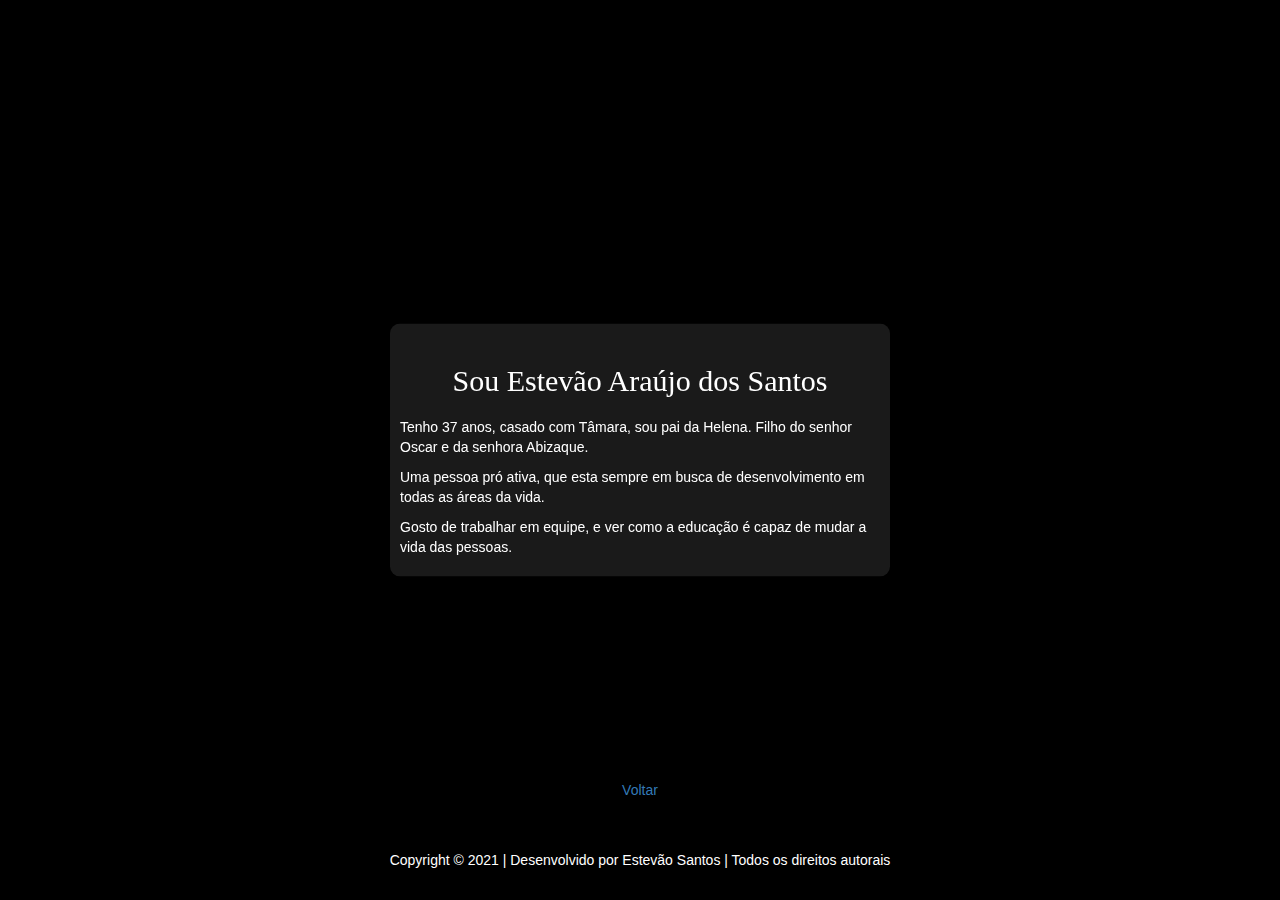
<file: pagina2.html>
<!DOCTYPE html>
<html lang="pt-br">
<head>
    <meta charset="utf-8"/>
    <meta http-equiv="X-UA-Compatible" content="IE=edge,chrome=1"/>

    <meta content='width=device-width, initial-scale=1.0, maximum-scale=1.0, user-scalable=0' name='viewport'/>
    <meta name="viewport" content="width=device-width"/>

    <title>Sou! - Estevão Santos</title>

    <link href="https://maxcdn.bootstrapcdn.com/bootstrap/3.3.7/css/bootstrap.min.css" rel="stylesheet"/>
    <link rel="stylesheet" href="style_pagina2.css">


    <!--     Fonts     -->
    <link href="https://maxcdn.bootstrapcdn.com/font-awesome/4.7.0/css/font-awesome.min.css" rel="stylesheet">
    <link href='https://fonts.googleapis.com/css?family=Grand+Hotel' rel='stylesheet' type='text/css'>

</head>



<body>

<div class="main">
    <div class="cover black" data-color="black"></div>
    <div class="container">
        <div class="content">
            <h2 class="titulo">Sou Estevão Araújo dos Santos</h2>
        </div>
        <div class="texto">
            <p>Tenho 37 anos, casado com Tâmara, sou pai da Helena. Filho do senhor Oscar e da senhora Abizaque.</p>
            <p>Uma pessoa pró ativa, que esta sempre em busca de desenvolvimento em todas as áreas da vida.</p>
            <p>Gosto de trabalhar em equipe, e ver como a educação é capaz de mudar a vida das pessoas.</p>
            
        </div>
    </div>
    <div class="footer">
        <div class="botao">
            <a href="index.html">Voltar</a>
        </div>
        <div class="criador">
            <p>Copyright &#0169 2021 | Desenvolvido por Estevão Santos | Todos os direitos autorais</p>
        </div>
    </div>
</div>
</body>
</html>
</file>
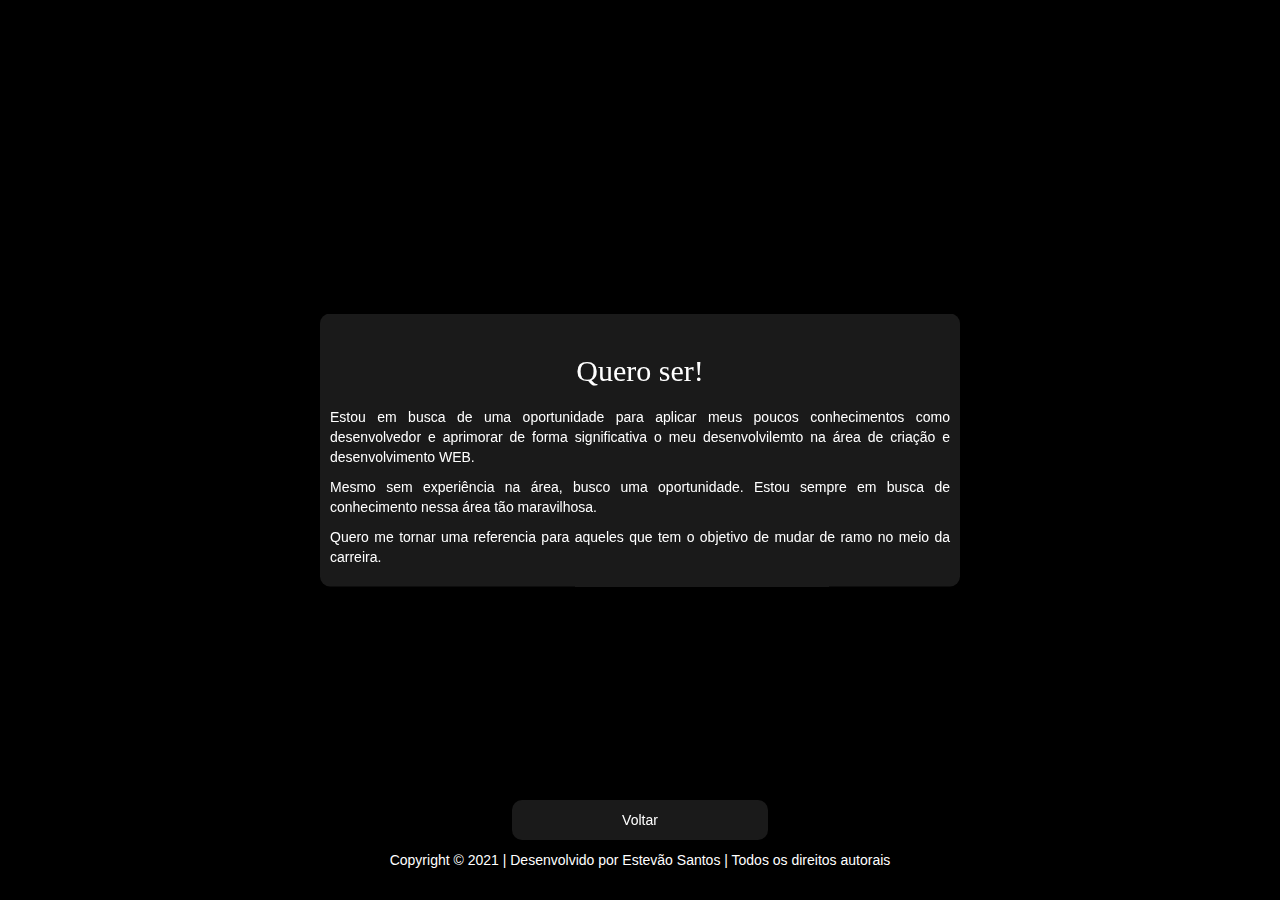
<file: pagina3.html>
<!DOCTYPE html>
<html lang="pt-br">
<head>
    <meta charset="utf-8"/>
    <meta http-equiv="X-UA-Compatible" content="IE=edge,chrome=1"/>

    <meta content='width=device-width, initial-scale=1.0, maximum-scale=1.0, user-scalable=0' name='viewport'/>
    <meta name="viewport" content="width=device-width"/>

    <title>Quero ser! - Estevão Santos</title>

    <link href="https://maxcdn.bootstrapcdn.com/bootstrap/3.3.7/css/bootstrap.min.css" rel="stylesheet"/>
    <link rel="stylesheet" href="style_pagina3.css">


    <!--     Fonts     -->
    <link href="https://maxcdn.bootstrapcdn.com/font-awesome/4.7.0/css/font-awesome.min.css" rel="stylesheet">
    <link href='https://fonts.googleapis.com/css?family=Grand+Hotel' rel='stylesheet' type='text/css'>

</head>



<body>

<div class="main">
    <div class="cover black" data-color="black"></div>
    <div class="container">
        <div class="content">
            <h2 class="titulo">Quero ser!</h2>
        </div>
        <div class="texto">
            <p>Estou em busca de uma oportunidade para aplicar meus poucos conhecimentos como desenvolvedor e aprimorar de forma significativa o meu desenvolvilemto na área de criação e desenvolvimento WEB.</p>
            <p>Mesmo sem experiência na área, busco uma oportunidade. Estou sempre em busca de conhecimento nessa área tão maravilhosa.</p>
            <p>Quero me tornar uma referencia para aqueles que tem o objetivo de mudar de ramo no meio da carreira.</p>
        </div>
    </div>
    <div class="footer">
        <div class="botao">
            <a href="index.html">Voltar</a>
        </div>
        <div class="criador">
            <p>Copyright &#0169 2021 | Desenvolvido por Estevão Santos | Todos os direitos autorais</p>
        </div>
    </div>
</div>
</body>
</html>
</file>
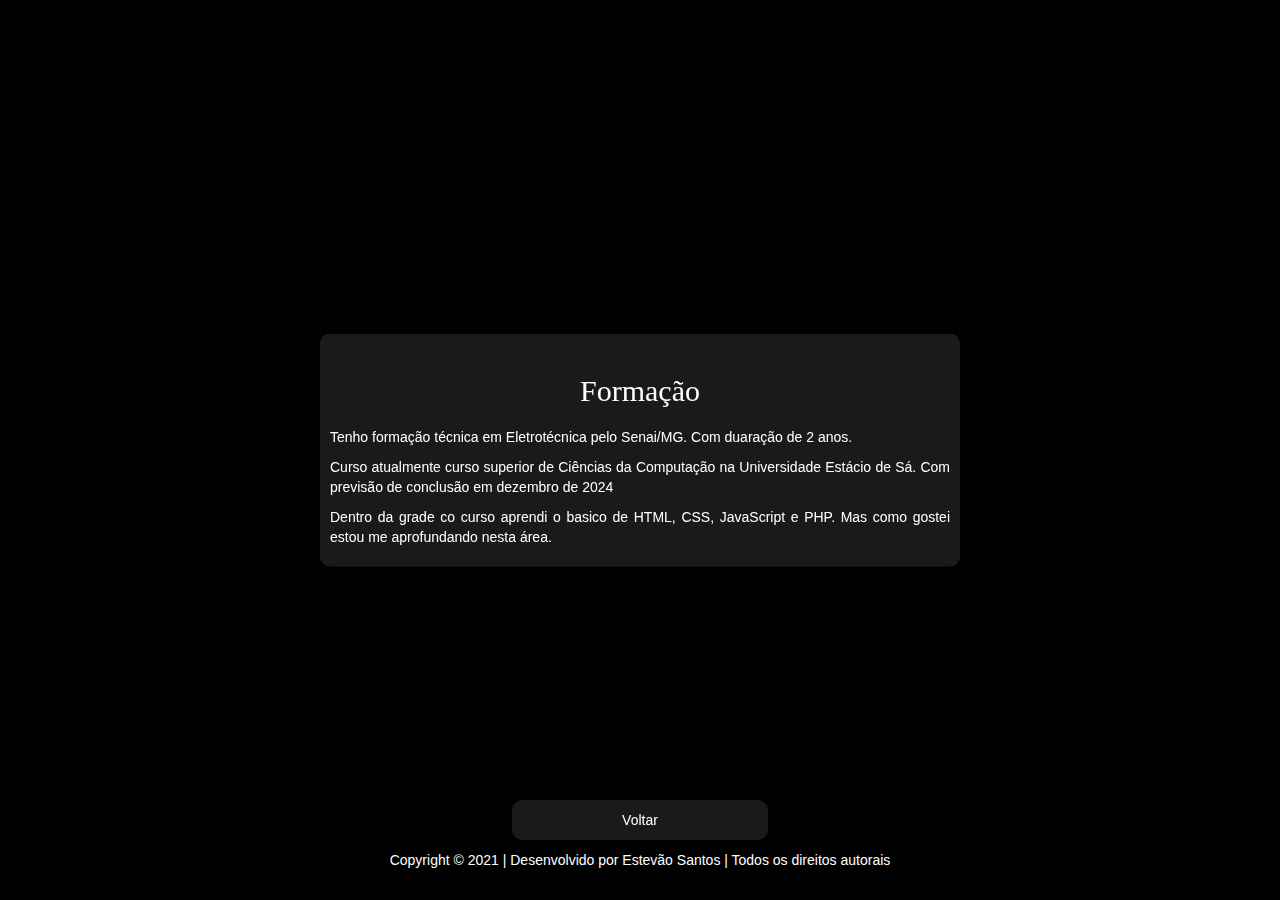
<file: pagina4.html>
<!DOCTYPE html>
<html lang="pt-br">
<head>
    <meta charset="utf-8"/>
    <meta http-equiv="X-UA-Compatible" content="IE=edge,chrome=1"/>

    <meta content='width=device-width, initial-scale=1.0, maximum-scale=1.0, user-scalable=0' name='viewport'/>
    <meta name="viewport" content="width=device-width"/>

    <title>Curriculo - Estevão Santos</title>

    <link href="https://maxcdn.bootstrapcdn.com/bootstrap/3.3.7/css/bootstrap.min.css" rel="stylesheet"/>
    <link rel="stylesheet" href="style_pagina4.css">


    <!--     Fonts     -->
    <link href="https://maxcdn.bootstrapcdn.com/font-awesome/4.7.0/css/font-awesome.min.css" rel="stylesheet">
    <link href='https://fonts.googleapis.com/css?family=Grand+Hotel' rel='stylesheet' type='text/css'>

</head>



<body>

<div class="main">
    <div class="cover black" data-color="black"></div>
    <div class="container">
        <div class="content">
            <h2 class="titulo">Formação</h2>
        </div>
        <div class="texto">
            <p>Tenho formação técnica em Eletrotécnica pelo Senai/MG. Com duaração de 2 anos.</p>
            <p>Curso atualmente curso superior de Ciências da Computação na Universidade Estácio de Sá. Com previsão de conclusão em dezembro de 2024</p>
            <p>Dentro da grade co curso aprendi o basico de HTML, CSS, JavaScript e PHP. Mas como gostei estou me aprofundando nesta área.</p>
            
        </div>
    </div>
    <div class="footer">
        <div class="botao">
            <a href="index.html">Voltar</a>
        </div>
        <div class="criador">
            <p>Copyright &#0169 2021 | Desenvolvido por Estevão Santos | Todos os direitos autorais</p>
        </div>
    </div>
</div>
</body>
</html>
</file>
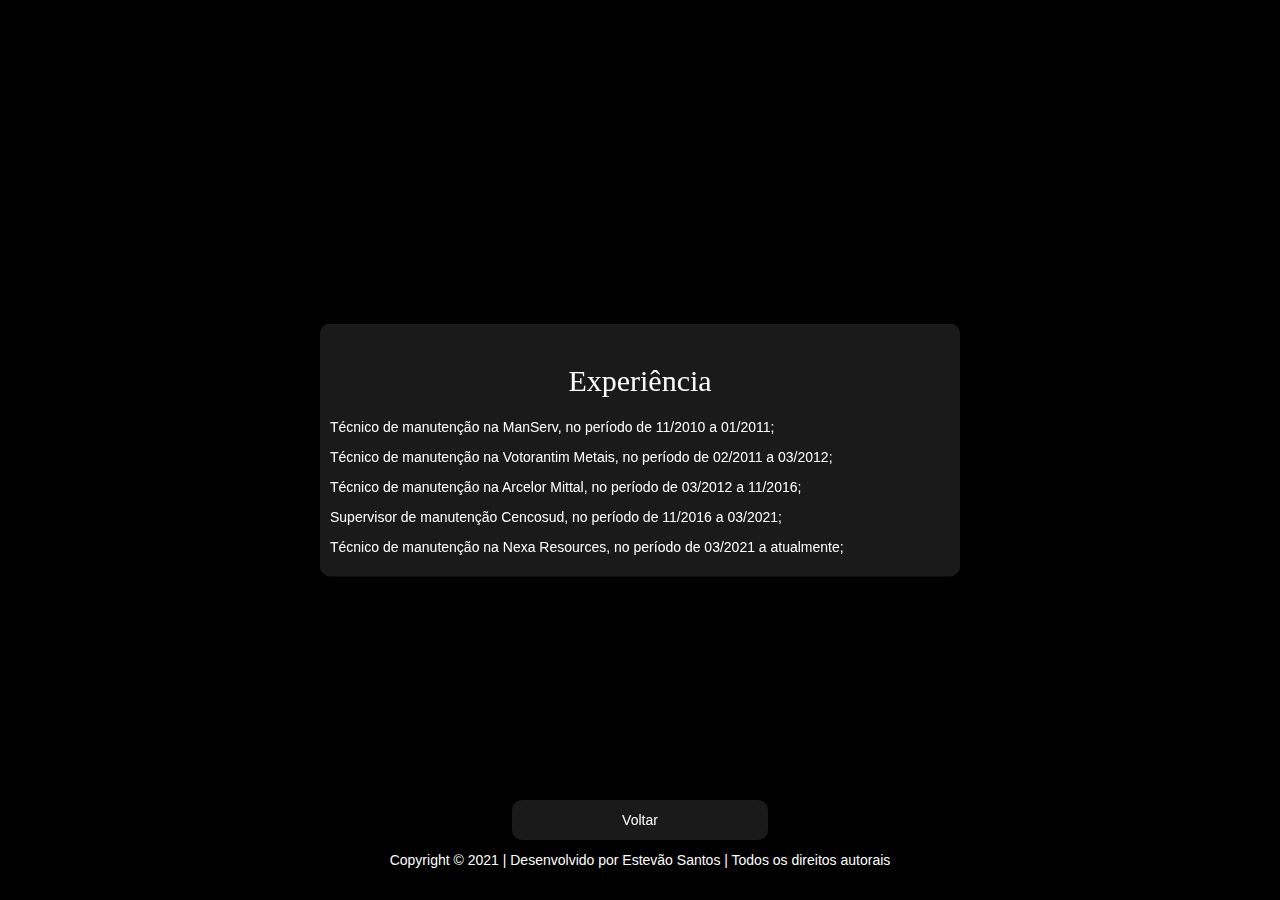
<file: pagina5.html>
<!DOCTYPE html>
<html lang="pt-br">
<head>
    <meta charset="utf-8"/>
    <meta http-equiv="X-UA-Compatible" content="IE=edge,chrome=1"/>

    <meta content='width=device-width, initial-scale=1.0, maximum-scale=1.0, user-scalable=0' name='viewport'/>
    <meta name="viewport" content="width=device-width"/>

    <title>Experiência</title>

    <link href="https://maxcdn.bootstrapcdn.com/bootstrap/3.3.7/css/bootstrap.min.css" rel="stylesheet"/>
    <link rel="stylesheet" href="style_pagina5.css">


    <!--     Fonts     -->
    <link href="https://maxcdn.bootstrapcdn.com/font-awesome/4.7.0/css/font-awesome.min.css" rel="stylesheet">
    <link href='https://fonts.googleapis.com/css?family=Grand+Hotel' rel='stylesheet' type='text/css'>

</head>



<body>

<div class="main">
    <div class="cover black" data-color="black"></div>
    <div class="container">
        <div class="content">
            <h2 class="titulo">Experiência</h2>
        </div>
        <div class="texto">
            <p>Técnico de manutenção na ManServ, no período de 11/2010 a 01/2011;</p>
            <p>Técnico de manutenção na Votorantim Metais, no período de 02/2011 a 03/2012;</p>
            <p>Técnico de manutenção na Arcelor Mittal, no período de 03/2012 a 11/2016;</p>
            <p>Supervisor de manutenção Cencosud, no período de 11/2016 a 03/2021;</p>
            <p>Técnico de manutenção na Nexa Resources, no período de 03/2021 a atualmente;</p>
        </div>
    </div>
    <div class="footer">
        <div class="botao">
            <a href="index.html">Voltar</a>
        </div>
        <div class="criador">
            <p>Copyright &#0169 2021 | Desenvolvido por Estevão Santos | Todos os direitos autorais</p>
        </div>
    </div>
</div>
</body>
</html>
</file>
<file: style_pagina2.css>
@charset "UTF-8";

body{
    height: 100vh;
    background-color: black; 
    background-image:  linear-gradient(rgba(0, 0, 0, 0.8), rgba(0, 0, 0, 0.4)), url('https://unisantanna.br/wp-content/uploads/2019/08/ciencia-da-computacao-min.jpg');
    background-position: center center;
    background-size: cover;
    background-attachment: fixed;
}
.container{
    color: white;
    width: 500px;
    padding: 10px;
    background: rgba(255, 255, 255, 0.1);
    backdrop-filter: blur(10px);
    -webkit-backdrop-filter: blur(10px);
    border-radius: 10px;
    -webkit-border-radius: 10px;
    -moz-border-radius: 10px;
    -ms-border-radius: 10px;
    -o-border-radius: 10px;
    position: absolute;
    left: 50%;
    top: 50%;
    transform: translate(-50%, -50%);
    -webkit-transform: translate(-50%, -50%);
    -moz-transform: translate(-50%, -50%);
    -ms-transform: translate(-50%, -50%);
    -o-transform: translate(-50%, -50%);
}

h1.titulo{
    text-align: center;
    font-style: italic;
}

.content{
    text-align: center;
    padding: 10px;
    font-family: cursive;
}

.footer{
    position: absolute;
    bottom: 20px;
    width: 100%;
    color: #aaaaaaa6;
    z-index: 4;
    margin-top: 50px;
    text-align: center;
}

.footer .menu{
    padding: 20px;
}

.footer .menu a{
    display: inline-block;
    padding: 10px 50px;
    margin: 15px;
    width: 250px;
    background-color: rgba(0, 0, 0, 0.596);
    border-radius: 10px;
    color: white;

}

.footer .menu a:hover, a:focus {
    color: white;
}

.footer .criador{
    color: #FFFFFF;
    padding-top: 50px;
    text-align: center;
}
</file>
<file: style_pagina3.css>
@charset "UTF-8";

body{
    height: 100vh;
    background-color: black; 
    background-image:  linear-gradient(rgba(0, 0, 0, 0.8), rgba(0, 0, 0, 0.4)), url('https://png.pngtree.com/thumb_back/fw800/background/20190221/ourmid/pngtree-internet-big-data-big-data-data-technology-image_17246.jpg');
    background-position: center center;
    background-size: cover;
    background-attachment: fixed;
}
.container{
    color: white;
    text-align: justify;
    width: 50%;
    padding: 10px;
    background: rgba(255, 255, 255, 0.1);
    backdrop-filter: blur(10px);
    -webkit-backdrop-filter: blur(10px);
    border-radius: 10px;
    -webkit-border-radius: 10px;
    -moz-border-radius: 10px;
    -ms-border-radius: 10px;
    -o-border-radius: 10px;
    position: absolute;
    left: 50%;
    top: 50%;
    transform: translate(-50%, -50%);
    -webkit-transform: translate(-50%, -50%);
    -moz-transform: translate(-50%, -50%);
    -ms-transform: translate(-50%, -50%);
    -o-transform: translate(-50%, -50%);
}

h1.titulo{
    text-align: center;
    font-style: italic;
}

.content{
    text-align: center;
    padding: 10px;
    font-family: cursive;
}

.footer{
    position: absolute;
    bottom: 20px;
    width: 100%;
    color: #aaaaaaa6;
    z-index: 4;
    margin-top: 50px;
    text-align: center;
}

.footer .botao{
    padding: 20px;
}

.footer .botao a{
    color: white;
    text-align: center;
    width: 20%;
    padding: 10px;
    background: rgba(255, 255, 255, 0.1);
    backdrop-filter: blur(10px);
    -webkit-backdrop-filter: blur(10px);
    border-radius: 10px;
    -webkit-border-radius: 10px;
    -moz-border-radius: 10px;
    -ms-border-radius: 10px;
    -o-border-radius: 10px;
    position: absolute;
    left: 50%;
    top: 50%;
    transform: translate(-50%, -50%);
    -webkit-transform: translate(-50%, -50%);
    -moz-transform: translate(-50%, -50%);
    -ms-transform: translate(-50%, -50%);
    -o-transform: translate(-50%, -50%);

}

.footer .botao a:hover, a:focus {
    color: white;
}

.footer .criador{
    color: #FFFFFF;
    padding-top: 50px;
    text-align: center;
}
</file>
<file: style_pagina4.css>
@charset "UTF-8";

body{
    height: 100vh;
    background-color: black; 
    background-image:  linear-gradient(rgba(0, 0, 0, 0.8), rgba(0, 0, 0, 0.4)), url('https://somos.lojaiplace.com.br/wp-content/uploads/2020/05/privacidade-online-CRED-iStock_anyaberkut.jpg');
    background-position: center center;
    background-size: cover;
    background-attachment: fixed;
}
.container{
    color: white;
    text-align: justify;
    width: 50%;
    padding: 10px;
    background: rgba(255, 255, 255, 0.1);
    backdrop-filter: blur(10px);
    -webkit-backdrop-filter: blur(10px);
    border-radius: 10px;
    -webkit-border-radius: 10px;
    -moz-border-radius: 10px;
    -ms-border-radius: 10px;
    -o-border-radius: 10px;
    position: absolute;
    left: 50%;
    top: 50%;
    transform: translate(-50%, -50%);
    -webkit-transform: translate(-50%, -50%);
    -moz-transform: translate(-50%, -50%);
    -ms-transform: translate(-50%, -50%);
    -o-transform: translate(-50%, -50%);
}

h1.titulo{
    text-align: center;
    font-style: italic;
}

.content{
    text-align: center;
    padding: 10px;
    font-family: cursive;
}

.footer{
    position: absolute;
    bottom: 20px;
    width: 100%;
    color: #aaaaaaa6;
    z-index: 4;
    margin-top: 50px;
    text-align: center;
}

.footer .botao{
    padding: 20px;
}

.footer .botao a{
    color: white;
    text-align: center;
    width: 20%;
    padding: 10px;
    background: rgba(255, 255, 255, 0.1);
    backdrop-filter: blur(10px);
    -webkit-backdrop-filter: blur(10px);
    border-radius: 10px;
    -webkit-border-radius: 10px;
    -moz-border-radius: 10px;
    -ms-border-radius: 10px;
    -o-border-radius: 10px;
    position: absolute;
    left: 50%;
    top: 50%;
    transform: translate(-50%, -50%);
    -webkit-transform: translate(-50%, -50%);
    -moz-transform: translate(-50%, -50%);
    -ms-transform: translate(-50%, -50%);
    -o-transform: translate(-50%, -50%);

}

.footer .botao a:hover, a:focus {
    color: white;
}

.footer .criador{
    color: #FFFFFF;
    padding-top: 50px;
    text-align: center;
}
</file>
<file: style_pagina5.css>
@charset "UTF-8";

body{
    height: 100vh;
    background-color: black; 
    background-image:  linear-gradient(rgba(0, 0, 0, 0.8), rgba(0, 0, 0, 0.4)), url('https://s2.glbimg.com/LTGlpRhOkn7lIqXUBBHHRkp6LvQ=/620x430/top/e.glbimg.com/og/ed/f/original/2017/04/01/080_091_cibercrime-02.jpg');
    background-position: center center;
    background-size: cover;
    background-attachment: fixed;
}
.container{
    color: white;
    text-align: justify;
    width: 50%;
    padding: 10px;
    background: rgba(255, 255, 255, 0.1);
    backdrop-filter: blur(10px);
    -webkit-backdrop-filter: blur(10px);
    border-radius: 10px;
    -webkit-border-radius: 10px;
    -moz-border-radius: 10px;
    -ms-border-radius: 10px;
    -o-border-radius: 10px;
    position: absolute;
    left: 50%;
    top: 50%;
    transform: translate(-50%, -50%);
    -webkit-transform: translate(-50%, -50%);
    -moz-transform: translate(-50%, -50%);
    -ms-transform: translate(-50%, -50%);
    -o-transform: translate(-50%, -50%);
}

h1.titulo{
    text-align: center;
    font-style: italic;
}

.content{
    text-align: center;
    padding: 10px;
    font-family: cursive;
}

.footer{
    position: absolute;
    bottom: 20px;
    width: 100%;
    color: #aaaaaaa6;
    z-index: 4;
    margin-top: 50px;
    text-align: center;
}

.footer .botao{
    padding: 20px;
}

.footer .botao a{
    color: white;
    text-align: center;
    width: 20%;
    padding: 10px;
    background: rgba(255, 255, 255, 0.1);
    backdrop-filter: blur(10px);
    -webkit-backdrop-filter: blur(10px);
    border-radius: 10px;
    -webkit-border-radius: 10px;
    -moz-border-radius: 10px;
    -ms-border-radius: 10px;
    -o-border-radius: 10px;
    position: absolute;
    left: 50%;
    top: 50%;
    transform: translate(-50%, -50%);
    -webkit-transform: translate(-50%, -50%);
    -moz-transform: translate(-50%, -50%);
    -ms-transform: translate(-50%, -50%);
    -o-transform: translate(-50%, -50%);

}

.footer .botao a:hover, a:focus {
    color: white;
}

.footer .criador{
    color: #FFFFFF;
    padding-top: 50px;
    text-align: center;
}
</file>
